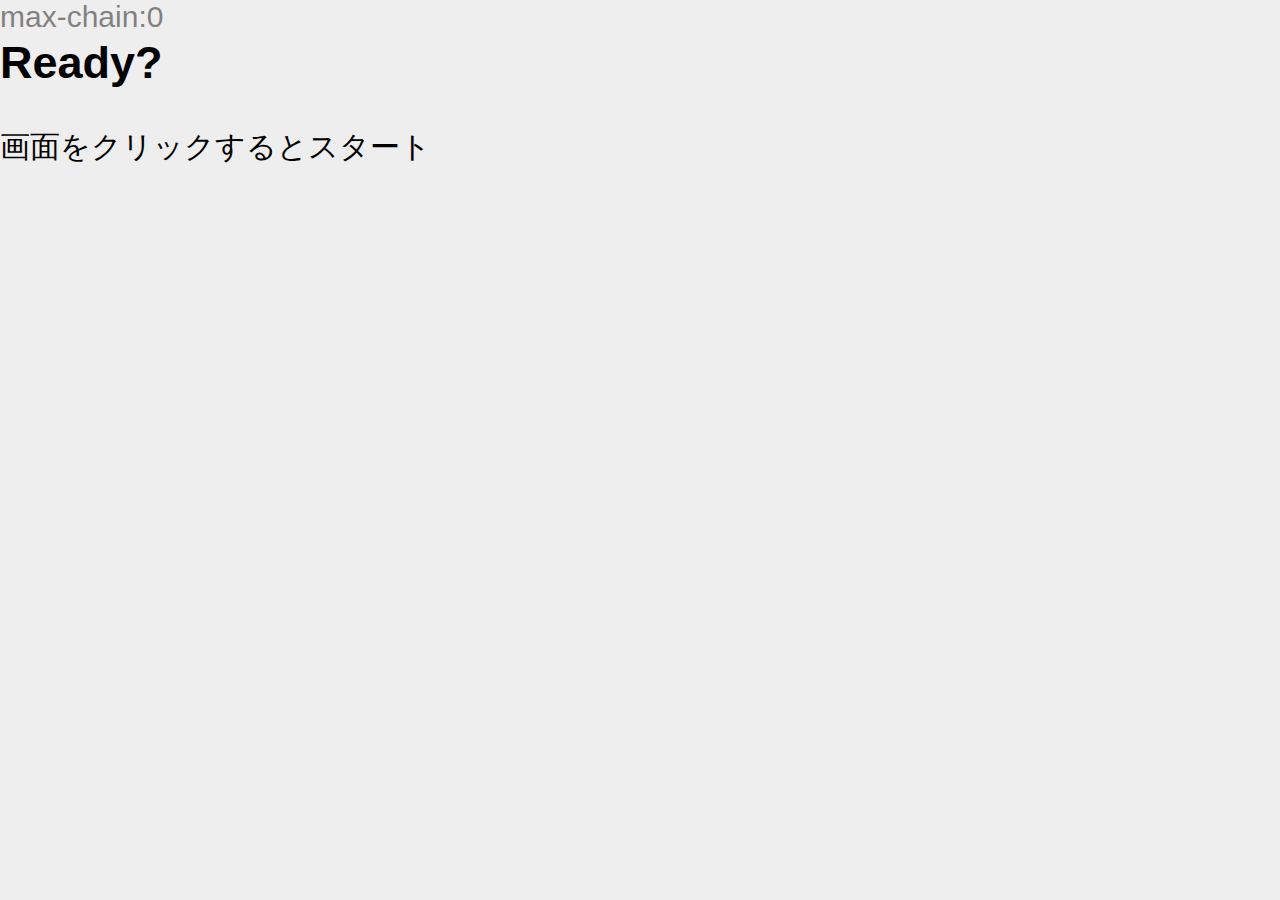
<file: index.html>
<!DOCTYPE html>
<html>
<head>
<meta charset="UTF-8" />
<title>自爆系シューティングっぽい何かになりつつあるforked: 徐々に大きくなる円 - js do it</title>
<meta name="Description" content="" />
<meta name="Keywords"  content="" />

<link rel="stylesheet" type="text/css" media="screen,print" href="style.css" />
</head>
<body>
<!-- generated by: jsdo.it - http://jsdo.it/yuu_hara/cC1r -->
<!-- Copyright yuu_hara - http://jsdo.it/yuu_hara -->
<!-- Licensed under MIT License - http://www.opensource.org/licenses/mit-license.php -->
<canvas id='world' width='400px' height='400px'></canvas>
<div id='info' class='overlay' style='background-color:rgba(0, 0, 0, 0);'>
    <div id='player'></div>
    <div id='chain'></div>
    <div id='maxchain' data-maxchain='0'>max-chain:</div>
    <div id='timer'></div>
</div>
<div id='start' class='overlay page'>
    <h2>Ready?</h2>
    <p>画面をクリックするとスタート</p>
</div>
<div id='result' class='overlay page hidden'>
    <h2>Game Over</h2>
    <p>画面をクリックするとスタート画面へ</p>
    <ul>
    <li id='result-score'></li>
    <li id='result-chain'></li>
    </ul>
</div>
<div id='pause' class='overlay page hidden'>
    <h2>PAUSE</h2>
    <p>画面をクリックすると再開</p>
</div>

<script type="text/javascript" src="http://jsdo.it/lib/jsdoitController/js"></script>

<script type="text/javascript" src="http://jsdo.it/lib/jquery-1.7.2/js"></script>
<script type="text/javascript" src="collection.js"></script>
<script type="text/javascript" src="objects.js"></script>
<script type="text/javascript" src="player.js"></script>
<script type="text/javascript" src="timer.js"></script>
<script type="text/javascript" src="index.js"></script>
    
</body>
</html>
</file>
<file: style.css>
body { background-color: #DDDDDD; font: 30px sans-serif; }
#maxchain:after { content:attr(data-maxchain); }
.hidden { display:none; }
.overlay { position:absolute; width:100%; height:100%; top:0; left:0; background-color:rgba(256, 256, 256, 0.5); }
</file>
